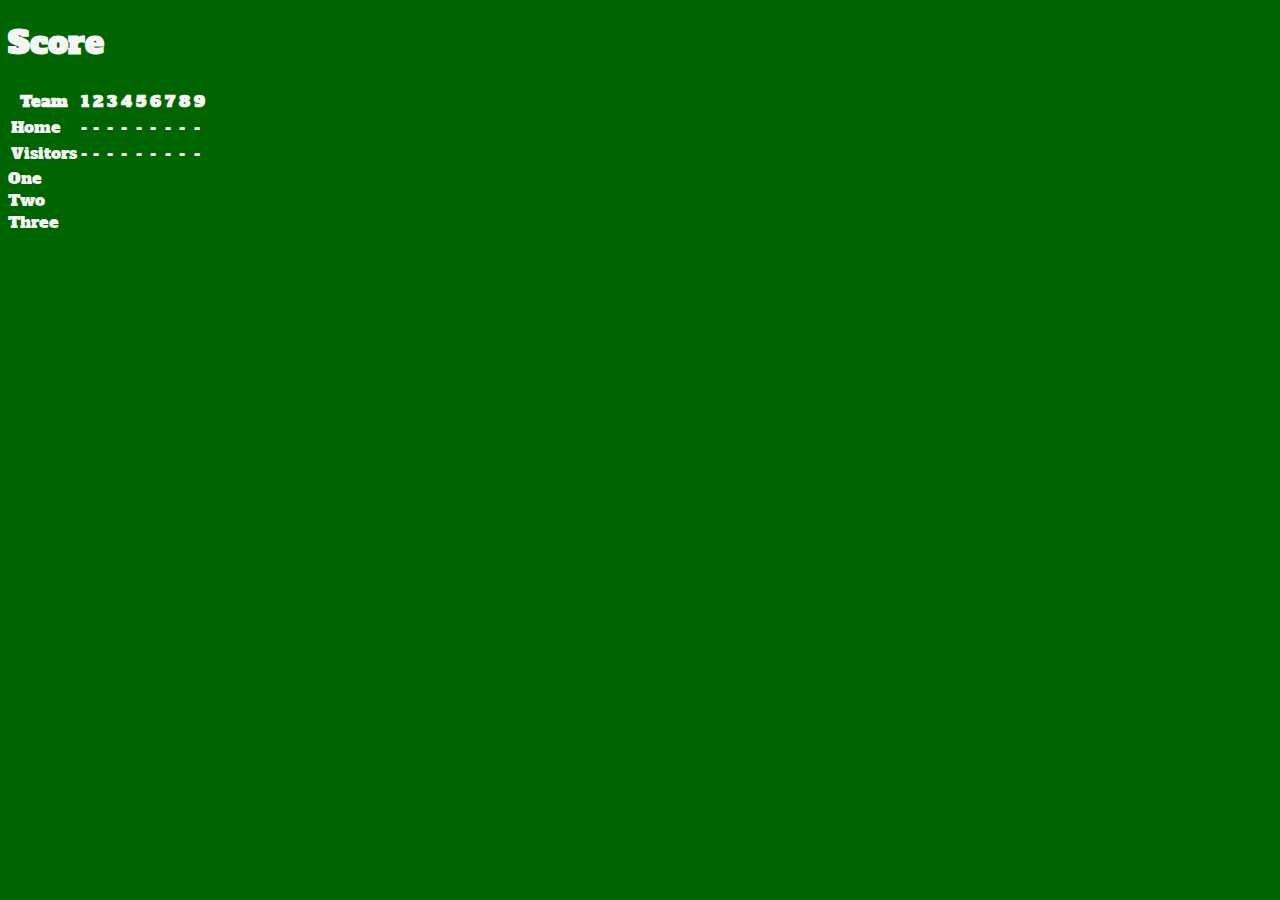
<file: Test.html>
<!DOCTYPE html>
<html>

<head>
    <meta charset="utf-8">
    <link href="https://fonts.googleapis.com/css2?family=Alfa+Slab+One&display=swap" rel="stylesheet">

    <link href="Styles/StyeleSheet.css" rel="stylesheet">
    <title>My personal learning ground</title>
</head>

<body>
    <H1>Score</H1>
    <div id="ScoreTalbe">
        <table>
            <tr>
                <th>Team</th>
                <th>1</th>
                <th>2</th>
                <th>3</th>
                <th>4</th>
                <th>5</th>
                <th>6</th>
                <th>7</th>
                <th>8</th>
                <th>9</th>
            </tr>
            <tr>
                <td>Home</td>
                <td>-</td>
                <td>-</td>
                <td>-</td>
                <td>-</td>
                <td>-</td>
                <td>-</td>
                <td>-</td>
                <td>-</td>
                <td>-</td>
            </tr>
            <tr>
                <td>Visitors</td>
                <td>-</td>
                <td>-</td>
                <td>-</td>
                <td>-</td>
                <td>-</td>
                <td>-</td>
                <td>-</td>
                <td>-</td>
                <td>-</td>
            </tr>
        </table>
    </div>
    <div class="box">
        <div class="one">One</div>
        <div class="two">Two</div>
        <div class="three">Three</div>
    </div>
</body>

</html>
</file>
<file: Styles/StyeleSheet.css>
body {
    background-color: darkgreen;
    font-family: 'Alfa Slab One', cursive;
    color: whitesmoke;
}

.one {
    flex: 1 1 auto;
}

.two {
    flex: 1 1 auto;
}

.three {
    flex: 1 1 auto;
}
</file>
